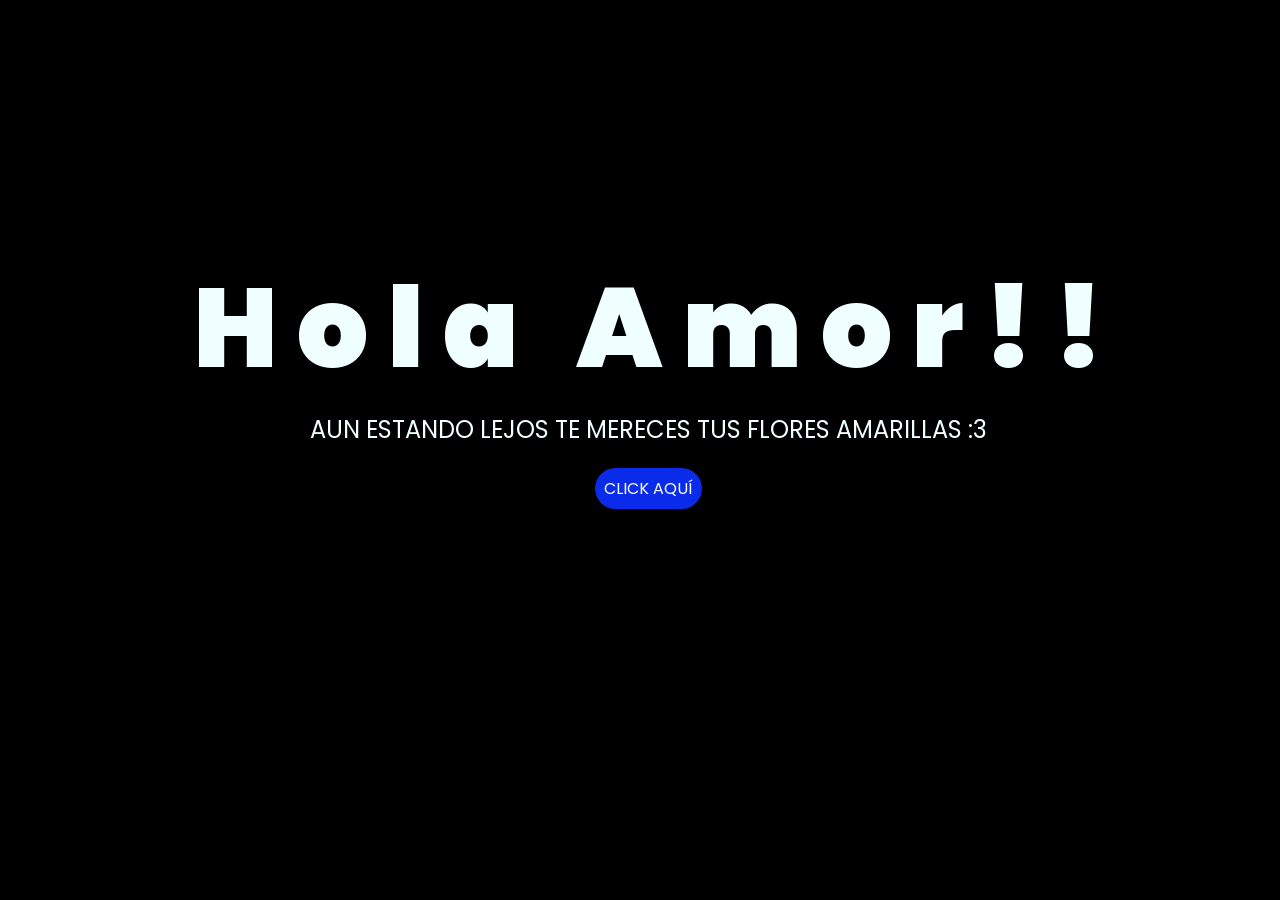
<file: index.html>
<!DOCTYPE html>
<html lang="es">

<head>
    <meta charset="UTF-8">
    <meta http-equiv="X-UA-Compatible" content="IE=edge">
    <meta name="viewport" content="width=device-width, initial-scale=1.0">
    <link rel="stylesheet" href="css/style.css">
    <link rel="icon" href="img/flowers.png" type="image/x-icon">
    <title>Flowers</title>
</head>

<body>
    <div class="greetings">
        <span>H</span>
        <span>o</span>
        <span>l</span>
        <span>a</span>
        <span>&nbsp;</span>
        <span>A</span>
        <span>m</span>
        <span>o</span>
        <span>r</span>
        <span>!</span>
        <span>!</span>
    </div>
    <div class="description">
        <span>AUN ESTANDO LEJOS TE MERECES TUS FLORES AMARILLAS :3 </span>
    </div>
    <div class="button">
        <button class="botones">
            <a href="flower.html" style="color: #fff;">CLICK AQUÍ</a>
        </button>
    </div>

</body>

</html>
</file>
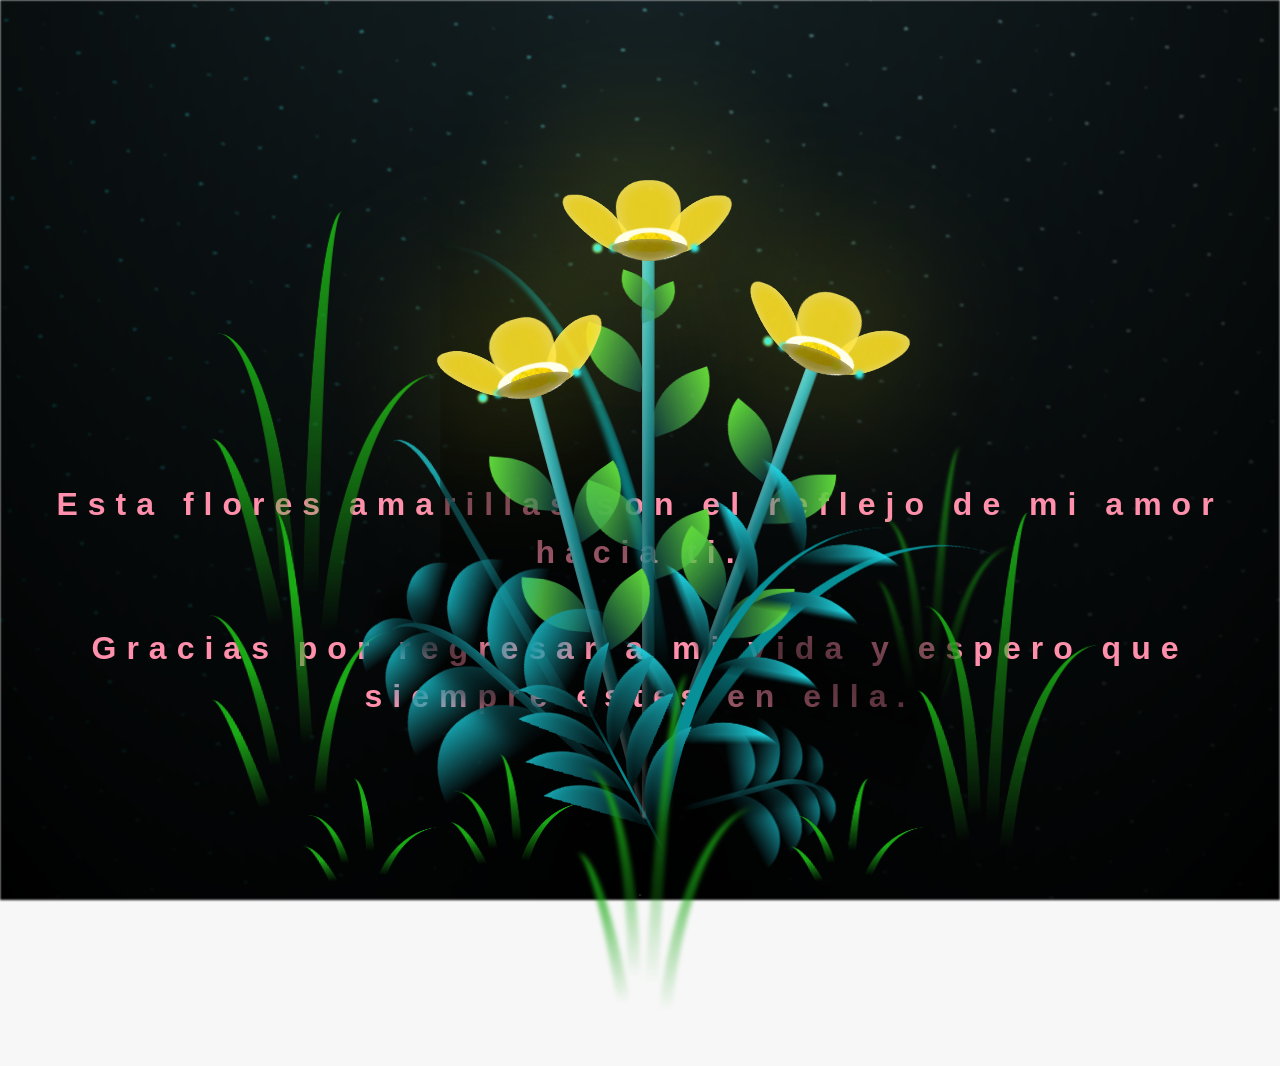
<file: flower.html>
<!DOCTYPE html>
<html lang="es">
  <head>
    <meta charset="UTF-8" />
    <meta http-equiv="X-UA-Compatible" content="IE=edge" />
    <meta name="viewport" content="width=device-width, initial-scale=1.0" />
    <link rel="stylesheet" href="css/main.css" />
    <link rel="icon" href="img/flowers.png" type="image/x-icon" />
    <title>Flower</title>
  </head>
  <body class="container">
    <audio src="sound/Los_Caligaris_-_Razon.mp3" autoplay></audio>
    <div id="lyrics">
     
    </div>
    <h1 class="titulo">Esta flores amarillas son el reflejo de mi amor hacia ti. <br><br>
      Gracias por regresar a mi vida y espero que siempre estes en ella.</h1>.</h1>
  
    <div class="night"></div>
    <div class="flowers">
      <div class="flower flower--1">
        <div class="flower__leafs flower__leafs--1">
          <div class="flower__leaf flower__leaf--1"></div>
          <div class="flower__leaf flower__leaf--2"></div>
          <div class="flower__leaf flower__leaf--3"></div>
          <div class="flower__leaf flower__leaf--4"></div>
          <div class="flower__white-circle"></div>

          <div class="flower__light flower__light--1"></div>
          <div class="flower__light flower__light--2"></div>
          <div class="flower__light flower__light--3"></div>
          <div class="flower__light flower__light--4"></div>
          <div class="flower__light flower__light--5"></div>
          <div class="flower__light flower__light--6"></div>
          <div class="flower__light flower__light--7"></div>
          <div class="flower__light flower__light--8"></div>
        </div>
        <div class="flower__line">
          <div class="flower__line__leaf flower__line__leaf--1"></div>
          <div class="flower__line__leaf flower__line__leaf--2"></div>
          <div class="flower__line__leaf flower__line__leaf--3"></div>
          <div class="flower__line__leaf flower__line__leaf--4"></div>
          <div class="flower__line__leaf flower__line__leaf--5"></div>
          <div class="flower__line__leaf flower__line__leaf--6"></div>
        </div>
      </div>

      <div class="flower flower--2">
        <div class="flower__leafs flower__leafs--2">
          <div class="flower__leaf flower__leaf--1"></div>
          <div class="flower__leaf flower__leaf--2"></div>
          <div class="flower__leaf flower__leaf--3"></div>
          <div class="flower__leaf flower__leaf--4"></div>
          <div class="flower__white-circle"></div>

          <div class="flower__light flower__light--1"></div>
          <div class="flower__light flower__light--2"></div>
          <div class="flower__light flower__light--3"></div>
          <div class="flower__light flower__light--4"></div>
          <div class="flower__light flower__light--5"></div>
          <div class="flower__light flower__light--6"></div>
          <div class="flower__light flower__light--7"></div>
          <div class="flower__light flower__light--8"></div>
        </div>
        <div class="flower__line">
          <div class="flower__line__leaf flower__line__leaf--1"></div>
          <div class="flower__line__leaf flower__line__leaf--2"></div>
          <div class="flower__line__leaf flower__line__leaf--3"></div>
          <div class="flower__line__leaf flower__line__leaf--4"></div>
        </div>
      </div>

      <div class="flower flower--3">
        <div class="flower__leafs flower__leafs--3">
          <div class="flower__leaf flower__leaf--1"></div>
          <div class="flower__leaf flower__leaf--2"></div>
          <div class="flower__leaf flower__leaf--3"></div>
          <div class="flower__leaf flower__leaf--4"></div>
          <div class="flower__white-circle"></div>

          <div class="flower__light flower__light--1"></div>
          <div class="flower__light flower__light--2"></div>
          <div class="flower__light flower__light--3"></div>
          <div class="flower__light flower__light--4"></div>
          <div class="flower__light flower__light--5"></div>
          <div class="flower__light flower__light--6"></div>
          <div class="flower__light flower__light--7"></div>
          <div class="flower__light flower__light--8"></div>
        </div>
        <div class="flower__line">
          <div class="flower__line__leaf flower__line__leaf--1"></div>
          <div class="flower__line__leaf flower__line__leaf--2"></div>
          <div class="flower__line__leaf flower__line__leaf--3"></div>
          <div class="flower__line__leaf flower__line__leaf--4"></div>
        </div>
      </div>

      <div class="grow-ans" style="--d: 1.2s">
        <div class="flower__g-long">
          <div class="flower__g-long__top"></div>
          <div class="flower__g-long__bottom"></div>
        </div>
      </div>

      <div class="growing-grass">
        <div class="flower__grass flower__grass--1">
          <div class="flower__grass--top"></div>
          <div class="flower__grass--bottom"></div>
          <div class="flower__grass__leaf flower__grass__leaf--1"></div>
          <div class="flower__grass__leaf flower__grass__leaf--2"></div>
          <div class="flower__grass__leaf flower__grass__leaf--3"></div>
          <div class="flower__grass__leaf flower__grass__leaf--4"></div>
          <div class="flower__grass__leaf flower__grass__leaf--5"></div>
          <div class="flower__grass__leaf flower__grass__leaf--6"></div>
          <div class="flower__grass__leaf flower__grass__leaf--7"></div>
          <div class="flower__grass__leaf flower__grass__leaf--8"></div>
          <div class="flower__grass__overlay"></div>
        </div>
      </div>

      <div class="growing-grass">
        <div class="flower__grass flower__grass--2">
          <div class="flower__grass--top"></div>
          <div class="flower__grass--bottom"></div>
          <div class="flower__grass__leaf flower__grass__leaf--1"></div>
          <div class="flower__grass__leaf flower__grass__leaf--2"></div>
          <div class="flower__grass__leaf flower__grass__leaf--3"></div>
          <div class="flower__grass__leaf flower__grass__leaf--4"></div>
          <div class="flower__grass__leaf flower__grass__leaf--5"></div>
          <div class="flower__grass__leaf flower__grass__leaf--6"></div>
          <div class="flower__grass__leaf flower__grass__leaf--7"></div>
          <div class="flower__grass__leaf flower__grass__leaf--8"></div>
          <div class="flower__grass__overlay"></div>
        </div>
      </div>

      <div class="grow-ans" style="--d: 2.4s">
        <div class="flower__g-right flower__g-right--1">
          <div class="leaf"></div>
        </div>
      </div>

      <div class="grow-ans" style="--d: 2.8s">
        <div class="flower__g-right flower__g-right--2">
          <div class="leaf"></div>
        </div>
      </div>

      <div class="grow-ans" style="--d: 2.8s">
        <div class="flower__g-front">
          <div
            class="flower__g-front__leaf-wrapper flower__g-front__leaf-wrapper--1"
          >
            <div class="flower__g-front__leaf"></div>
          </div>
          <div
            class="flower__g-front__leaf-wrapper flower__g-front__leaf-wrapper--2"
          >
            <div class="flower__g-front__leaf"></div>
          </div>
          <div
            class="flower__g-front__leaf-wrapper flower__g-front__leaf-wrapper--3"
          >
            <div class="flower__g-front__leaf"></div>
          </div>
          <div
            class="flower__g-front__leaf-wrapper flower__g-front__leaf-wrapper--4"
          >
            <div class="flower__g-front__leaf"></div>
          </div>
          <div
            class="flower__g-front__leaf-wrapper flower__g-front__leaf-wrapper--5"
          >
            <div class="flower__g-front__leaf"></div>
          </div>
          <div
            class="flower__g-front__leaf-wrapper flower__g-front__leaf-wrapper--6"
          >
            <div class="flower__g-front__leaf"></div>
          </div>
          <div
            class="flower__g-front__leaf-wrapper flower__g-front__leaf-wrapper--7"
          >
            <div class="flower__g-front__leaf"></div>
          </div>
          <div
            class="flower__g-front__leaf-wrapper flower__g-front__leaf-wrapper--8"
          >
            <div class="flower__g-front__leaf"></div>
          </div>
          <div class="flower__g-front__line"></div>
        </div>
      </div>

      <div class="grow-ans" style="--d: 3.2s">
        <div class="flower__g-fr">
          <div class="leaf"></div>
          <div class="flower__g-fr__leaf flower__g-fr__leaf--1"></div>
          <div class="flower__g-fr__leaf flower__g-fr__leaf--2"></div>
          <div class="flower__g-fr__leaf flower__g-fr__leaf--3"></div>
          <div class="flower__g-fr__leaf flower__g-fr__leaf--4"></div>
          <div class="flower__g-fr__leaf flower__g-fr__leaf--5"></div>
          <div class="flower__g-fr__leaf flower__g-fr__leaf--6"></div>
          <div class="flower__g-fr__leaf flower__g-fr__leaf--7"></div>
          <div class="flower__g-fr__leaf flower__g-fr__leaf--8"></div>
        </div>
      </div>

      <div class="long-g long-g--0">
        <div class="grow-ans" style="--d: 3s">
          <div class="leaf leaf--0"></div>
        </div>
        <div class="grow-ans" style="--d: 2.2s">
          <div class="leaf leaf--1"></div>
        </div>
        <div class="grow-ans" style="--d: 3.4s">
          <div class="leaf leaf--2"></div>
        </div>
        <div class="grow-ans" style="--d: 3.6s">
          <div class="leaf leaf--3"></div>
        </div>
      </div>

      <div class="long-g long-g--1">
        <div class="grow-ans" style="--d: 3.6s">
          <div class="leaf leaf--0"></div>
        </div>
        <div class="grow-ans" style="--d: 3.8s">
          <div class="leaf leaf--1"></div>
        </div>
        <div class="grow-ans" style="--d: 4s">
          <div class="leaf leaf--2"></div>
        </div>
        <div class="grow-ans" style="--d: 4.2s">
          <div class="leaf leaf--3"></div>
        </div>
      </div>

      <div class="long-g long-g--2">
        <div class="grow-ans" style="--d: 4s">
          <div class="leaf leaf--0"></div>
        </div>
        <div class="grow-ans" style="--d: 4.2s">
          <div class="leaf leaf--1"></div>
        </div>
        <div class="grow-ans" style="--d: 4.4s">
          <div class="leaf leaf--2"></div>
        </div>
        <div class="grow-ans" style="--d: 4.6s">
          <div class="leaf leaf--3"></div>
        </div>
      </div>

      <div class="long-g long-g--3">
        <div class="grow-ans" style="--d: 4s">
          <div class="leaf leaf--0"></div>
        </div>
        <div class="grow-ans" style="--d: 4.2s">
          <div class="leaf leaf--1"></div>
        </div>
        <div class="grow-ans" style="--d: 3s">
          <div class="leaf leaf--2"></div>
        </div>
        <div class="grow-ans" style="--d: 3.6s">
          <div class="leaf leaf--3"></div>
        </div>
      </div>

      <div class="long-g long-g--4">
        <div class="grow-ans" style="--d: 4s">
          <div class="leaf leaf--0"></div>
        </div>
        <div class="grow-ans" style="--d: 4.2s">
          <div class="leaf leaf--1"></div>
        </div>
        <div class="grow-ans" style="--d: 3s">
          <div class="leaf leaf--2"></div>
        </div>
        <div class="grow-ans" style="--d: 3.6s">
          <div class="leaf leaf--3"></div>
        </div>
      </div>

      <div class="long-g long-g--5">
        <div class="grow-ans" style="--d: 4s">
          <div class="leaf leaf--0"></div>
        </div>
        <div class="grow-ans" style="--d: 4.2s">
          <div class="leaf leaf--1"></div>
        </div>
        <div class="grow-ans" style="--d: 3s">
          <div class="leaf leaf--2"></div>
        </div>
        <div class="grow-ans" style="--d: 3.6s">
          <div class="leaf leaf--3"></div>
        </div>
      </div>

      <div class="long-g long-g--6">
        <div class="grow-ans" style="--d: 4.2s">
          <div class="leaf leaf--0"></div>
        </div>
        <div class="grow-ans" style="--d: 4.4s">
          <div class="leaf leaf--1"></div>
        </div>
        <div class="grow-ans" style="--d: 4.6s">
          <div class="leaf leaf--2"></div>
        </div>
        <div class="grow-ans" style="--d: 4.8s">
          <div class="leaf leaf--3"></div>
        </div>
      </div>

      <div class="long-g long-g--7">
        <div class="grow-ans" style="--d: 3s">
          <div class="leaf leaf--0"></div>
        </div>
        <div class="grow-ans" style="--d: 3.2s">
          <div class="leaf leaf--1"></div>
        </div>
        <div class="grow-ans" style="--d: 3.5s">
          <div class="leaf leaf--2"></div>
        </div>
        <div class="grow-ans" style="--d: 3.6s">
          <div class="leaf leaf--3"></div>
        </div>
      </div>
    </div>
    <script src="anim.js"></script>
    <script src="main.js"></script>
  </body>
</html>
</file>
<file: css/style.css>
@import url('https://fonts.googleapis.com/css2?family=Poppins:ital,wght@0,500;1,900&display=swap');
*{
    font-family: 'Poppins',cursive;
}
body{
    color: azure;
    width: 100%;
    height: 82vh;
    display: flex;
    flex-direction: column;
    align-items: center;
    justify-content: center;
    background-color: black;
    /* padding-top: -30; */
}

.botones{
    padding: 9px;
    border-radius: 80px;
    background-color: transparent;
    border: none;
}

.botones a{
    background-color: #0a2be9;
    padding: 9px;
    border-radius: 80px;
    -webkit-border-radius: 80px;
    -moz-border-radius: 80px;
    -ms-border-radius: 80px;
    -o-border-radius: 80px;

}

.botones a:focus{
    background-color: rgb(50, 194, 194);
}

.greetings{
    font-size: 7rem;
    font-weight: 900;
}
.greetings > span{
    animation: glow 3s ease-in-out infinite;
}
@keyframes glow{
    0%, 100%{
        color: #fff;
        text-shadow: 0 0 12px #39c6d6, 0 0 50px #39c6d6, 0 0 100px #39c6d6;
    }
    10%, 90%{
        color: #111;
        text-shadow: none;
    }
}
.greetings > span:nth-child(1){
    animation-delay: 0s;
}
.greetings > span:nth-child(2){
    animation-delay: .2s ;
}
.greetings > span:nth-child(3){
    animation-delay: .4s ;
}
.greetings > span:nth-child(4){
    animation-delay: .6s;
}
.greetings > span:nth-child(5){
    animation-delay: .8s;
}
.greetings > span:nth-child(6){
    animation-delay: 1s;
}
.greetings > span:nth-child(7){
    animation-delay: 1.2s;
}
.greetings > span:nth-child(8){
    animation-delay: 1.4s;
}
.greetings > span:nth-child(9){
    animation-delay: 1.6s;
}
.greetings > span:nth-child(10){
    animation-delay: 1.8s;
}
.greetings > span:nth-child(11){
    animation-delay: 2s;
}
.description{
    font-size: 1.5rem;
    margin-bottom: 20px;
}

.button a{
    text-decoration: none;
    font-size: 1rem;
    color: #111;
}

@media screen and (max-width:574px){
    .greetings{
        display: block;
        font-size: 4rem;
        font-weight: 800;
        text-align: center;
    }
    .description{
        font-size: 2rem;
    }
    
    .button a{
        font-size: 1rem;
    }
}
</file>
<file: css/main.css>
*,
*::after,
*::before {
  padding: 0;
  margin: 0;
  box-sizing: border-box;
}

:root {
  --dark-color: #000;
}

body {
  display: flex;
  align-items: flex-end;
  justify-content: center;
  min-height: 100vh;
  background-color: var(--dark-color);
  overflow: hidden;
  perspective: 1000px;
}

#lyrics {
  font-size: 28px;
  font-family: "Franklin Gothic Medium", "Arial Narrow", Arial, sans-serif;
  color: white;
  position: absolute;
  margin-bottom: 20%;
  z-index: 1;
  font-weight: bold;
  letter-spacing: 4px;
}
@media only screen and (max-width: 600px) {
  /* Estilos específicos para dispositivos con un ancho máximo de 600px */
  #lyrics {
      font-size: 14px; /* Reduce el tamaño del texto para dispositivos más pequeños */
      margin-bottom: 530px;
      letter-spacing: 3px;
  }

}
.titulo {
  margin-bottom: 180px;
  font-family: "Arial Narrow", Arial, sans-serif;
  color: #ff8fab;
  position: absolute;
  font-weight: bold;
  letter-spacing: 10px;
  opacity: 0;
  animation: fadeIn 3s ease-in-out forwards;
  text-align: center;
}
@keyframes fadeIn {
  from {
    opacity: 0;
  }
  to {
    opacity: 1;
  }
}

.night {
  z-index: -1;
  position: absolute;
  left: 50%;
  top: 0;
  transform: translateX(-50%);
  width: 100%;
  height: 100%;
  filter: blur(0.1vmin);
  background-image: radial-gradient(
      ellipse at top,
      transparent 0%,
      var(--dark-color)
    ),
    radial-gradient(
      ellipse at bottom,
      var(--dark-color),
      rgba(145, 233, 255, 0.2)
    ),
    repeating-linear-gradient(
      220deg,
      rgb(0, 0, 0) 0px,
      rgb(0, 0, 0) 19px,
      transparent 19px,
      transparent 22px
    ),
    repeating-linear-gradient(
      189deg,
      rgb(0, 0, 0) 0px,
      rgb(0, 0, 0) 19px,
      transparent 19px,
      transparent 22px
    ),
    repeating-linear-gradient(
      148deg,
      rgb(0, 0, 0) 0px,
      rgb(0, 0, 0) 19px,
      transparent 19px,
      transparent 22px
    ),
    linear-gradient(90deg, rgb(0, 255, 250), rgb(240, 240, 240));
}

.flowers {
  position: relative;
  transform: scale(0.9);
  /*margin-bottom: 100px;
  */
}

@media only screen and (max-width: 600px) {
  /* Estilos específicos para dispositivos con un ancho máximo de 600px */
.flowers {
      font-size: 14px;
      margin-bottom: 35%;
      letter-spacing: 3px;
      transform: scale(1.0);
}

}

.flower {
  position: absolute;
  bottom: 10vmin;
  transform-origin: bottom center;
  z-index: 10;
  --fl-speed: 0.8s;
}
.flower--1 {
  -webkit-animation: moving-flower-1 4s linear infinite;
  animation: moving-flower-1 4s linear infinite;
}
.flower--1 .flower__line {
  height: 70vmin;
  -webkit-animation-delay: 0.3s;
  animation-delay: 0.3s;
}
.flower--1 .flower__line__leaf--1 {
  -webkit-animation: blooming-leaf-right var(--fl-speed) 1.6s backwards;
  animation: blooming-leaf-right var(--fl-speed) 1.6s backwards;
}
.flower--1 .flower__line__leaf--2 {
  -webkit-animation: blooming-leaf-right var(--fl-speed) 1.4s backwards;
  animation: blooming-leaf-right var(--fl-speed) 1.4s backwards;
}
.flower--1 .flower__line__leaf--3 {
  -webkit-animation: blooming-leaf-left var(--fl-speed) 1.2s backwards;
  animation: blooming-leaf-left var(--fl-speed) 1.2s backwards;
}
.flower--1 .flower__line__leaf--4 {
  -webkit-animation: blooming-leaf-left var(--fl-speed) 1s backwards;
  animation: blooming-leaf-left var(--fl-speed) 1s backwards;
}
.flower--1 .flower__line__leaf--5 {
  -webkit-animation: blooming-leaf-right var(--fl-speed) 1.8s backwards;
  animation: blooming-leaf-right var(--fl-speed) 1.8s backwards;
}
.flower--1 .flower__line__leaf--6 {
  -webkit-animation: blooming-leaf-left var(--fl-speed) 2s backwards;
  animation: blooming-leaf-left var(--fl-speed) 2s backwards;
}
.flower--2 {
  left: 50%;
  transform: rotate(20deg);
  -webkit-animation: moving-flower-2 4s linear infinite;
  animation: moving-flower-2 4s linear infinite;
}
.flower--2 .flower__line {
  height: 60vmin;
  -webkit-animation-delay: 0.6s;
  animation-delay: 0.6s;
}
.flower--2 .flower__line__leaf--1 {
  -webkit-animation: blooming-leaf-right var(--fl-speed) 1.9s backwards;
  animation: blooming-leaf-right var(--fl-speed) 1.9s backwards;
}
.flower--2 .flower__line__leaf--2 {
  -webkit-animation: blooming-leaf-right var(--fl-speed) 1.7s backwards;
  animation: blooming-leaf-right var(--fl-speed) 1.7s backwards;
}
.flower--2 .flower__line__leaf--3 {
  -webkit-animation: blooming-leaf-left var(--fl-speed) 1.5s backwards;
  animation: blooming-leaf-left var(--fl-speed) 1.5s backwards;
}
.flower--2 .flower__line__leaf--4 {
  -webkit-animation: blooming-leaf-left var(--fl-speed) 1.3s backwards;
  animation: blooming-leaf-left var(--fl-speed) 1.3s backwards;
}
.flower--3 {
  left: 50%;
  transform: rotate(-15deg);
  -webkit-animation: moving-flower-3 4s linear infinite;
  animation: moving-flower-3 4s linear infinite;
}
.flower--3 .flower__line {
  -webkit-animation-delay: 0.9s;
  animation-delay: 0.9s;
}
.flower--3 .flower__line__leaf--1 {
  -webkit-animation: blooming-leaf-right var(--fl-speed) 2.5s backwards;
  animation: blooming-leaf-right var(--fl-speed) 2.5s backwards;
}
.flower--3 .flower__line__leaf--2 {
  -webkit-animation: blooming-leaf-right var(--fl-speed) 2.3s backwards;
  animation: blooming-leaf-right var(--fl-speed) 2.3s backwards;
}
.flower--3 .flower__line__leaf--3 {
  -webkit-animation: blooming-leaf-left var(--fl-speed) 2.1s backwards;
  animation: blooming-leaf-left var(--fl-speed) 2.1s backwards;
}
.flower--3 .flower__line__leaf--4 {
  -webkit-animation: blooming-leaf-left var(--fl-speed) 1.9s backwards;
  animation: blooming-leaf-left var(--fl-speed) 1.9s backwards;
}
.flower__leafs {
  position: relative;
  -webkit-animation: blooming-flower 2s backwards;
  animation: blooming-flower 2s backwards;
}
.flower__leafs--1 {
  -webkit-animation-delay: 1.1s;
  animation-delay: 1.1s;
}
.flower__leafs--2 {
  -webkit-animation-delay: 1.4s;
  animation-delay: 1.4s;
}
.flower__leafs--3 {
  -webkit-animation-delay: 1.7s;
  animation-delay: 1.7s;
}
.flower__leafs::after {
  content: "";
  position: absolute;
  left: 0;
  top: 0;
  transform: translate(-50%, -100%);
  width: 8vmin;
  height: 8vmin;
  background-color: #f9fd25;
  /* background-color: #fd2525; */
  filter: blur(10vmin);
}
.flower__leaf {
  position: absolute;
  bottom: 0;
  left: 50%;
  width: 8vmin;
  height: 11vmin;
  border-radius: 51% 49% 47% 53%/44% 45% 55% 69%;
  background-color: #253bfd;
  background-color: #fddd25;
  transform-origin: bottom center;
  opacity: 0.9;
  box-shadow: inset 0 0 2vmin rgba(255, 255, 255, 0.5);
}
.flower__leaf--1 {
  transform: translate(-10%, 1%) rotateY(40deg) rotateX(-50deg);
}
.flower__leaf--2 {
  transform: translate(-50%, -4%) rotateX(40deg);
}
.flower__leaf--3 {
  transform: translate(-90%, 0%) rotateY(45deg) rotateX(50deg);
}
.flower__leaf--4 {
  width: 8vmin;
  height: 8vmin;
  transform-origin: bottom left;
  border-radius: 4vmin 10vmin 4vmin 4vmin;
  transform: translate(0%, 18%) rotateX(70deg) rotate(-43deg);
  background-color: #7c6901;
  z-index: 1;
  opacity: 0.8;
}
.flower__white-circle {
  position: absolute;
  left: -3.5vmin;
  top: -3vmin;
  width: 9vmin;
  height: 4vmin;
  border-radius: 50%;
  background-color: #fff;
}
.flower__white-circle::after {
  content: "";
  position: absolute;
  left: 50%;
  top: 45%;
  transform: translate(-50%, -50%);
  width: 60%;
  height: 60%;
  border-radius: inherit;
  background-image: repeating-linear-gradient(
      135deg,
      rgba(0, 0, 0, 0.03) 0px,
      rgba(0, 0, 0, 0.03) 1px,
      transparent 1px,
      transparent 12px
    ),
    repeating-linear-gradient(
      45deg,
      rgba(0, 0, 0, 0.03) 0px,
      rgba(0, 0, 0, 0.03) 1px,
      transparent 1px,
      transparent 12px
    ),
    repeating-linear-gradient(
      67.5deg,
      rgba(0, 0, 0, 0.03) 0px,
      rgba(0, 0, 0, 0.03) 1px,
      transparent 1px,
      transparent 12px
    ),
    repeating-linear-gradient(
      135deg,
      rgba(0, 0, 0, 0.03) 0px,
      rgba(0, 0, 0, 0.03) 1px,
      transparent 1px,
      transparent 12px
    ),
    repeating-linear-gradient(
      45deg,
      rgba(0, 0, 0, 0.03) 0px,
      rgba(0, 0, 0, 0.03) 1px,
      transparent 1px,
      transparent 12px
    ),
    repeating-linear-gradient(
      112.5deg,
      rgba(0, 0, 0, 0.03) 0px,
      rgba(0, 0, 0, 0.03) 1px,
      transparent 1px,
      transparent 12px
    ),
    repeating-linear-gradient(
      112.5deg,
      rgba(0, 0, 0, 0.03) 0px,
      rgba(0, 0, 0, 0.03) 1px,
      transparent 1px,
      transparent 12px
    ),
    repeating-linear-gradient(
      45deg,
      rgba(0, 0, 0, 0.03) 0px,
      rgba(0, 0, 0, 0.03) 1px,
      transparent 1px,
      transparent 12px
    ),
    repeating-linear-gradient(
      22.5deg,
      rgba(0, 0, 0, 0.03) 0px,
      rgba(0, 0, 0, 0.03) 1px,
      transparent 1px,
      transparent 12px
    ),
    repeating-linear-gradient(
      45deg,
      rgba(0, 0, 0, 0.03) 0px,
      rgba(0, 0, 0, 0.03) 1px,
      transparent 1px,
      transparent 12px
    ),
    repeating-linear-gradient(
      22.5deg,
      rgba(0, 0, 0, 0.03) 0px,
      rgba(0, 0, 0, 0.03) 1px,
      transparent 1px,
      transparent 12px
    ),
    repeating-linear-gradient(
      135deg,
      rgba(0, 0, 0, 0.03) 0px,
      rgba(0, 0, 0, 0.03) 1px,
      transparent 1px,
      transparent 12px
    ),
    repeating-linear-gradient(
      157.5deg,
      rgba(0, 0, 0, 0.03) 0px,
      rgba(0, 0, 0, 0.03) 1px,
      transparent 1px,
      transparent 12px
    ),
    repeating-linear-gradient(
      67.5deg,
      rgba(0, 0, 0, 0.03) 0px,
      rgba(0, 0, 0, 0.03) 1px,
      transparent 1px,
      transparent 12px
    ),
    repeating-linear-gradient(
      67.5deg,
      rgba(0, 0, 0, 0.03) 0px,
      rgba(0, 0, 0, 0.03) 1px,
      transparent 1px,
      transparent 12px
    ),
    linear-gradient(90deg, rgb(255, 235, 18), rgb(255, 206, 0));
}
.flower__line {
  height: 55vmin;
  width: 1.5vmin;
  background-image: linear-gradient(
      to left,
      rgba(0, 0, 0, 0.2),
      transparent,
      rgba(255, 255, 255, 0.2)
    ),
    linear-gradient(to top, transparent 10%, #14757a, #39c6d6);
  box-shadow: inset 0 0 2px rgba(0, 0, 0, 0.5);
  -webkit-animation: grow-flower-tree 4s backwards;
  animation: grow-flower-tree 4s backwards;
}
.flower__line__leaf {
  --w: 7vmin;
  --h: calc(var(--w) + 2vmin);
  position: absolute;
  top: 20%;
  left: 90%;
  width: var(--w);
  height: var(--h);
  border-top-right-radius: var(--h);
  border-bottom-left-radius: var(--h);
  background-image: linear-gradient(to top, rgba(20, 117, 122, 0.4), #5ed639);
}
.flower__line__leaf--1 {
  transform: rotate(70deg) rotateY(30deg);
}
.flower__line__leaf--2 {
  top: 45%;
  transform: rotate(70deg) rotateY(30deg);
}
.flower__line__leaf--3,
.flower__line__leaf--4,
.flower__line__leaf--6 {
  border-top-right-radius: 0;
  border-bottom-left-radius: 0;
  border-top-left-radius: var(--h);
  border-bottom-right-radius: var(--h);
  left: -460%;
  top: 12%;
  transform: rotate(-70deg) rotateY(30deg);
}
.flower__line__leaf--4 {
  top: 40%;
}
.flower__line__leaf--5 {
  top: 0;
  transform-origin: left;
  transform: rotate(70deg) rotateY(30deg) scale(0.6);
}
.flower__line__leaf--6 {
  top: -2%;
  left: -450%;
  transform-origin: right;
  transform: rotate(-70deg) rotateY(30deg) scale(0.6);
}
.flower__light {
  position: absolute;
  bottom: 0vmin;
  width: 1vmin;
  height: 1vmin;
  background-color: rgb(255, 251, 0);
  border-radius: 50%;
  filter: blur(0.2vmin);
  -webkit-animation: light-ans 4s linear infinite backwards;
  animation: light-ans 4s linear infinite backwards;
}
.flower__light:nth-child(odd) {
  background-color: #23f0ff;
}
.flower__light--1 {
  left: -2vmin;
  -webkit-animation-delay: 1s;
  animation-delay: 1s;
}
.flower__light--2 {
  left: 3vmin;
  -webkit-animation-delay: 0.5s;
  animation-delay: 0.5s;
}
.flower__light--3 {
  left: -6vmin;
  -webkit-animation-delay: 0.3s;
  animation-delay: 0.3s;
}
.flower__light--4 {
  left: 6vmin;
  -webkit-animation-delay: 0.9s;
  animation-delay: 0.9s;
}
.flower__light--5 {
  left: -1vmin;
  -webkit-animation-delay: 1.5s;
  animation-delay: 1.5s;
}
.flower__light--6 {
  left: -4vmin;
  -webkit-animation-delay: 3s;
  animation-delay: 3s;
}
.flower__light--7 {
  left: 3vmin;
  -webkit-animation-delay: 2s;
  animation-delay: 2s;
}
.flower__light--8 {
  left: -6vmin;
  -webkit-animation-delay: 3.5s;
  animation-delay: 3.5s;
}
.flower__grass {
  --c: #159faa;
  --line-w: 1.5vmin;
  position: absolute;
  bottom: 12vmin;
  left: -7vmin;
  display: flex;
  flex-direction: column;
  align-items: flex-end;
  z-index: 20;
  transform-origin: bottom center;
  transform: rotate(-48deg) rotateY(40deg);
}
.flower__grass--1 {
  -webkit-animation: moving-grass 2s linear infinite;
  animation: moving-grass 2s linear infinite;
}
.flower__grass--2 {
  left: 2vmin;
  bottom: 10vmin;
  transform: scale(0.5) rotate(75deg) rotateX(10deg) rotateY(-200deg);
  opacity: 0.8;
  z-index: 0;
  -webkit-animation: moving-grass--2 1.5s linear infinite;
  animation: moving-grass--2 1.5s linear infinite;
}
.flower__grass--top {
  width: 7vmin;
  height: 10vmin;
  border-top-right-radius: 100%;
  border-right: var(--line-w) solid var(--c);
  transform-origin: bottom center;
  transform: rotate(-2deg);
}
.flower__grass--bottom {
  margin-top: -2px;
  width: var(--line-w);
  height: 25vmin;
  background-image: linear-gradient(to top, transparent, var(--c));
}
.flower__grass__leaf {
  --size: 10vmin;
  position: absolute;
  width: calc(var(--size) * 2.1);
  height: var(--size);
  border-top-left-radius: var(--size);
  border-top-right-radius: var(--size);
  background-image: linear-gradient(
    to top,
    transparent,
    transparent 30%,
    var(--c)
  );
  z-index: 100;
}
.flower__grass__leaf--1 {
  top: -6%;
  left: 30%;
  --size: 6vmin;
  transform: rotate(-20deg);
  -webkit-animation: growing-grass-ans--1 2s 2.6s backwards;
  animation: growing-grass-ans--1 2s 2.6s backwards;
}
@-webkit-keyframes growing-grass-ans--1 {
  0% {
    transform-origin: bottom left;
    transform: rotate(-20deg) scale(0);
  }
}
@keyframes growing-grass-ans--1 {
  0% {
    transform-origin: bottom left;
    transform: rotate(-20deg) scale(0);
  }
}
.flower__grass__leaf--2 {
  top: -5%;
  left: -110%;
  --size: 6vmin;
  transform: rotate(10deg);
  -webkit-animation: growing-grass-ans--2 2s 2.4s linear backwards;
  animation: growing-grass-ans--2 2s 2.4s linear backwards;
}
@-webkit-keyframes growing-grass-ans--2 {
  0% {
    transform-origin: bottom right;
    transform: rotate(10deg) scale(0);
  }
}
@keyframes growing-grass-ans--2 {
  0% {
    transform-origin: bottom right;
    transform: rotate(10deg) scale(0);
  }
}
.flower__grass__leaf--3 {
  top: 5%;
  left: 60%;
  --size: 8vmin;
  transform: rotate(-18deg) rotateX(-20deg);
  -webkit-animation: growing-grass-ans--3 2s 2.2s linear backwards;
  animation: growing-grass-ans--3 2s 2.2s linear backwards;
}
@-webkit-keyframes growing-grass-ans--3 {
  0% {
    transform-origin: bottom left;
    transform: rotate(-18deg) rotateX(-20deg) scale(0);
  }
}
@keyframes growing-grass-ans--3 {
  0% {
    transform-origin: bottom left;
    transform: rotate(-18deg) rotateX(-20deg) scale(0);
  }
}
.flower__grass__leaf--4 {
  top: 6%;
  left: -135%;
  --size: 8vmin;
  transform: rotate(2deg);
  -webkit-animation: growing-grass-ans--4 2s 2s linear backwards;
  animation: growing-grass-ans--4 2s 2s linear backwards;
}
@-webkit-keyframes growing-grass-ans--4 {
  0% {
    transform-origin: bottom right;
    transform: rotate(2deg) scale(0);
  }
}
@keyframes growing-grass-ans--4 {
  0% {
    transform-origin: bottom right;
    transform: rotate(2deg) scale(0);
  }
}
.flower__grass__leaf--5 {
  top: 20%;
  left: 60%;
  --size: 10vmin;
  transform: rotate(-24deg) rotateX(-20deg);
  -webkit-animation: growing-grass-ans--5 2s 1.8s linear backwards;
  animation: growing-grass-ans--5 2s 1.8s linear backwards;
}
@-webkit-keyframes growing-grass-ans--5 {
  0% {
    transform-origin: bottom left;
    transform: rotate(-24deg) rotateX(-20deg) scale(0);
  }
}
@keyframes growing-grass-ans--5 {
  0% {
    transform-origin: bottom left;
    transform: rotate(-24deg) rotateX(-20deg) scale(0);
  }
}
.flower__grass__leaf--6 {
  top: 22%;
  left: -180%;
  --size: 10vmin;
  transform: rotate(10deg);
  -webkit-animation: growing-grass-ans--6 2s 1.6s linear backwards;
  animation: growing-grass-ans--6 2s 1.6s linear backwards;
}
@-webkit-keyframes growing-grass-ans--6 {
  0% {
    transform-origin: bottom right;
    transform: rotate(10deg) scale(0);
  }
}
@keyframes growing-grass-ans--6 {
  0% {
    transform-origin: bottom right;
    transform: rotate(10deg) scale(0);
  }
}
.flower__grass__leaf--7 {
  top: 39%;
  left: 70%;
  --size: 10vmin;
  transform: rotate(-10deg);
  -webkit-animation: growing-grass-ans--7 2s 1.4s linear backwards;
  animation: growing-grass-ans--7 2s 1.4s linear backwards;
}
@-webkit-keyframes growing-grass-ans--7 {
  0% {
    transform-origin: bottom left;
    transform: rotate(-10deg) scale(0);
  }
}
@keyframes growing-grass-ans--7 {
  0% {
    transform-origin: bottom left;
    transform: rotate(-10deg) scale(0);
  }
}
.flower__grass__leaf--8 {
  top: 40%;
  left: -215%;
  --size: 11vmin;
  transform: rotate(10deg);
  -webkit-animation: growing-grass-ans--8 2s 1.2s linear backwards;
  animation: growing-grass-ans--8 2s 1.2s linear backwards;
}
@-webkit-keyframes growing-grass-ans--8 {
  0% {
    transform-origin: bottom right;
    transform: rotate(10deg) scale(0);
  }
}
@keyframes growing-grass-ans--8 {
  0% {
    transform-origin: bottom right;
    transform: rotate(10deg) scale(0);
  }
}
.flower__grass__overlay {
  position: absolute;
  top: -10%;
  right: 0%;
  width: 100%;
  height: 100%;
  background-color: rgba(0, 0, 0, 0.6);
  filter: blur(1.5vmin);
  z-index: 100;
}
.flower__g-long {
  --w: 2vmin;
  --h: 6vmin;
  --c: #159faa;
  position: absolute;
  bottom: 10vmin;
  left: -3vmin;
  transform-origin: bottom center;
  transform: rotate(-30deg) rotateY(-20deg);
  display: flex;
  flex-direction: column;
  align-items: flex-end;
  -webkit-animation: flower-g-long-ans 3s linear infinite;
  animation: flower-g-long-ans 3s linear infinite;
}
@-webkit-keyframes flower-g-long-ans {
  0%,
  100% {
    transform: rotate(-30deg) rotateY(-20deg);
  }
  50% {
    transform: rotate(-32deg) rotateY(-20deg);
  }
}
@keyframes flower-g-long-ans {
  0%,
  100% {
    transform: rotate(-30deg) rotateY(-20deg);
  }
  50% {
    transform: rotate(-32deg) rotateY(-20deg);
  }
}
.flower__g-long__top {
  top: calc(var(--h) * -1);
  width: calc(var(--w) + 1vmin);
  height: var(--h);
  border-top-right-radius: 100%;
  border-right: 0.7vmin solid var(--c);
  transform: translate(-0.7vmin, 1vmin);
}
.flower__g-long__bottom {
  width: var(--w);
  height: 50vmin;
  transform-origin: bottom center;
  background-image: linear-gradient(to top, transparent 30%, var(--c));
  box-shadow: inset 0 0 2px rgba(0, 0, 0, 0.5);
  -webkit-clip-path: polygon(35% 0, 65% 1%, 100% 100%, 0% 100%);
  clip-path: polygon(35% 0, 65% 1%, 100% 100%, 0% 100%);
}
.flower__g-right {
  position: absolute;
  bottom: 6vmin;
  left: -2vmin;
  transform-origin: bottom left;
  transform: rotate(20deg);
}
.flower__g-right .leaf {
  width: 30vmin;
  height: 50vmin;
  border-top-left-radius: 100%;
  border-left: 2vmin solid #079097;
  background-image: linear-gradient(
    to bottom,
    transparent,
    var(--dark-color) 60%
  );
  -webkit-mask-image: linear-gradient(to top, transparent 30%, #079097 60%);
}
.flower__g-right--1 {
  -webkit-animation: flower-g-right-ans 2.5s linear infinite;
  animation: flower-g-right-ans 2.5s linear infinite;
}
.flower__g-right--2 {
  left: 5vmin;
  transform: rotateY(-180deg);
  -webkit-animation: flower-g-right-ans--2 3s linear infinite;
  animation: flower-g-right-ans--2 3s linear infinite;
}
.flower__g-right--2 .leaf {
  height: 75vmin;
  filter: blur(0.3vmin);
  opacity: 0.8;
}
@-webkit-keyframes flower-g-right-ans {
  0%,
  100% {
    transform: rotate(20deg);
  }
  50% {
    transform: rotate(24deg) rotateX(-20deg);
  }
}
@keyframes flower-g-right-ans {
  0%,
  100% {
    transform: rotate(20deg);
  }
  50% {
    transform: rotate(24deg) rotateX(-20deg);
  }
}
@-webkit-keyframes flower-g-right-ans--2 {
  0%,
  100% {
    transform: rotateY(-180deg) rotate(0deg) rotateX(-20deg);
  }
  50% {
    transform: rotateY(-180deg) rotate(6deg) rotateX(-20deg);
  }
}
@keyframes flower-g-right-ans--2 {
  0%,
  100% {
    transform: rotateY(-180deg) rotate(0deg) rotateX(-20deg);
  }
  50% {
    transform: rotateY(-180deg) rotate(6deg) rotateX(-20deg);
  }
}
.flower__g-front {
  position: absolute;
  bottom: 6vmin;
  left: 2.5vmin;
  z-index: 100;
  transform-origin: bottom center;
  transform: rotate(-28deg) rotateY(30deg) scale(1.04);
  -webkit-animation: flower__g-front-ans 2s linear infinite;
  animation: flower__g-front-ans 2s linear infinite;
}
@-webkit-keyframes flower__g-front-ans {
  0%,
  100% {
    transform: rotate(-28deg) rotateY(30deg) scale(1.04);
  }
  50% {
    transform: rotate(-35deg) rotateY(40deg) scale(1.04);
  }
}
@keyframes flower__g-front-ans {
  0%,
  100% {
    transform: rotate(-28deg) rotateY(30deg) scale(1.04);
  }
  50% {
    transform: rotate(-35deg) rotateY(40deg) scale(1.04);
  }
}
.flower__g-front__line {
  width: 0.3vmin;
  height: 20vmin;
  background-image: linear-gradient(
    to top,
    transparent,
    #079097,
    transparent 100%
  );
  position: relative;
}
.flower__g-front__leaf-wrapper {
  position: absolute;
  top: 0;
  left: 0;
  transform-origin: bottom left;
  transform: rotate(10deg);
}
.flower__g-front__leaf-wrapper:nth-child(even) {
  left: 0vmin;
  transform: rotateY(-180deg) rotate(5deg);
  -webkit-animation: flower__g-front__leaf-left-ans 1s ease-in backwards;
  animation: flower__g-front__leaf-left-ans 1s ease-in backwards;
}
.flower__g-front__leaf-wrapper:nth-child(odd) {
  -webkit-animation: flower__g-front__leaf-ans 1s ease-in backwards;
  animation: flower__g-front__leaf-ans 1s ease-in backwards;
}
.flower__g-front__leaf-wrapper--1 {
  top: -8vmin;
  transform: scale(0.7);
  -webkit-animation: flower__g-front__leaf-ans 1s 5.5s ease-in backwards !important;
  animation: flower__g-front__leaf-ans 1s 5.5s ease-in backwards !important;
}
.flower__g-front__leaf-wrapper--2 {
  top: -8vmin;
  transform: rotateY(-180deg) scale(0.7) !important;
  -webkit-animation: flower__g-front__leaf-left-ans-2 1s 4.6s ease-in backwards !important;
  animation: flower__g-front__leaf-left-ans-2 1s 4.6s ease-in backwards !important;
}
.flower__g-front__leaf-wrapper--3 {
  top: -3vmin;
  -webkit-animation: flower__g-front__leaf-ans 1s 4.6s ease-in backwards;
  animation: flower__g-front__leaf-ans 1s 4.6s ease-in backwards;
}
.flower__g-front__leaf-wrapper--4 {
  top: -3vmin;
  transform: rotateY(-180deg) scale(0.9) !important;
  -webkit-animation: flower__g-front__leaf-left-ans-2 1s 4.6s ease-in backwards !important;
  animation: flower__g-front__leaf-left-ans-2 1s 4.6s ease-in backwards !important;
}
@-webkit-keyframes flower__g-front__leaf-left-ans-2 {
  0% {
    transform: rotateY(-180deg) scale(0);
  }
}
@keyframes flower__g-front__leaf-left-ans-2 {
  0% {
    transform: rotateY(-180deg) scale(0);
  }
}
.flower__g-front__leaf-wrapper--5,
.flower__g-front__leaf-wrapper--6 {
  top: 2vmin;
}
.flower__g-front__leaf-wrapper--7,
.flower__g-front__leaf-wrapper--8 {
  top: 6.5vmin;
}
.flower__g-front__leaf-wrapper--2 {
  -webkit-animation-delay: 5.2s !important;
  animation-delay: 5.2s !important;
}
.flower__g-front__leaf-wrapper--3 {
  -webkit-animation-delay: 4.9s !important;
  animation-delay: 4.9s !important;
}
.flower__g-front__leaf-wrapper--5 {
  -webkit-animation-delay: 4.3s !important;
  animation-delay: 4.3s !important;
}
.flower__g-front__leaf-wrapper--6 {
  -webkit-animation-delay: 4.1s !important;
  animation-delay: 4.1s !important;
}
.flower__g-front__leaf-wrapper--7 {
  -webkit-animation-delay: 3.8s !important;
  animation-delay: 3.8s !important;
}
.flower__g-front__leaf-wrapper--8 {
  -webkit-animation-delay: 3.5s !important;
  animation-delay: 3.5s !important;
}
@-webkit-keyframes flower__g-front__leaf-ans {
  0% {
    transform: rotate(10deg) scale(0);
  }
}
@keyframes flower__g-front__leaf-ans {
  0% {
    transform: rotate(10deg) scale(0);
  }
}
@-webkit-keyframes flower__g-front__leaf-left-ans {
  0% {
    transform: rotateY(-180deg) rotate(5deg) scale(0);
  }
}
@keyframes flower__g-front__leaf-left-ans {
  0% {
    transform: rotateY(-180deg) rotate(5deg) scale(0);
  }
}
.flower__g-front__leaf {
  width: 10vmin;
  height: 10vmin;
  border-radius: 100% 0% 0% 100%/100% 100% 0% 0%;
  box-shadow: inset 0 2px 1vmin hsla(184deg, 97%, 58%, 0.2);
  background-image: linear-gradient(
      to bottom left,
      transparent,
      var(--dark-color)
    ),
    linear-gradient(to bottom right, #159faa 50%, transparent 50%, transparent);
  -webkit-mask-image: linear-gradient(
    to bottom right,
    #159faa 50%,
    transparent 50%,
    transparent
  );
  mask-image: linear-gradient(
    to bottom right,
    #159faa 50%,
    transparent 50%,
    transparent
  );
}
.flower__g-fr {
  position: absolute;
  bottom: -4vmin;
  left: vmin;
  transform-origin: bottom left;
  z-index: 10;
  -webkit-animation: flower__g-fr-ans 2s linear infinite;
  animation: flower__g-fr-ans 2s linear infinite;
}
@-webkit-keyframes flower__g-fr-ans {
  0%,
  100% {
    transform: rotate(2deg);
  }
  50% {
    transform: rotate(4deg);
  }
}
@keyframes flower__g-fr-ans {
  0%,
  100% {
    transform: rotate(2deg);
  }
  50% {
    transform: rotate(4deg);
  }
}
.flower__g-fr .leaf {
  width: 30vmin;
  height: 50vmin;
  border-top-left-radius: 100%;
  border-left: 2vmin solid #079097;
  -webkit-mask-image: linear-gradient(to top, transparent 25%, #079097 50%);
  position: relative;
  z-index: 1;
}
.flower__g-fr__leaf {
  position: absolute;
  top: 0;
  left: 0;
  width: 10vmin;
  height: 10vmin;
  border-radius: 100% 0% 0% 100%/100% 100% 0% 0%;
  box-shadow: inset 0 2px 1vmin hsla(184deg, 97%, 58%, 0.2);
  background-image: linear-gradient(
      to bottom left,
      transparent,
      var(--dark-color) 98%
    ),
    linear-gradient(to bottom right, #23f0ff 45%, transparent 50%, transparent);
  -webkit-mask-image: linear-gradient(
    135deg,
    #159faa 40%,
    transparent 50%,
    transparent
  );
}
.flower__g-fr__leaf--1 {
  left: 20vmin;
  transform: rotate(45deg);
  -webkit-animation: flower__g-fr-leaft-ans-1 0.5s 5.2s linear backwards;
  animation: flower__g-fr-leaft-ans-1 0.5s 5.2s linear backwards;
}
@-webkit-keyframes flower__g-fr-leaft-ans-1 {
  0% {
    transform-origin: left;
    transform: rotate(45deg) scale(0);
  }
}
@keyframes flower__g-fr-leaft-ans-1 {
  0% {
    transform-origin: left;
    transform: rotate(45deg) scale(0);
  }
}
.flower__g-fr__leaf--2 {
  left: 12vmin;
  top: -7vmin;
  transform: rotate(25deg) rotateY(-180deg);
  -webkit-animation: flower__g-fr-leaft-ans-6 0.5s 5s linear backwards;
  animation: flower__g-fr-leaft-ans-6 0.5s 5s linear backwards;
}
.flower__g-fr__leaf--3 {
  left: 15vmin;
  top: 6vmin;
  transform: rotate(55deg);
  -webkit-animation: flower__g-fr-leaft-ans-5 0.5s 4.8s linear backwards;
  animation: flower__g-fr-leaft-ans-5 0.5s 4.8s linear backwards;
}
.flower__g-fr__leaf--4 {
  left: 6vmin;
  top: -2vmin;
  transform: rotate(25deg) rotateY(-180deg);
  -webkit-animation: flower__g-fr-leaft-ans-6 0.5s 4.6s linear backwards;
  animation: flower__g-fr-leaft-ans-6 0.5s 4.6s linear backwards;
}
.flower__g-fr__leaf--5 {
  left: 10vmin;
  top: 14vmin;
  transform: rotate(55deg);
  -webkit-animation: flower__g-fr-leaft-ans-5 0.5s 4.4s linear backwards;
  animation: flower__g-fr-leaft-ans-5 0.5s 4.4s linear backwards;
}
@-webkit-keyframes flower__g-fr-leaft-ans-5 {
  0% {
    transform-origin: left;
    transform: rotate(55deg) scale(0);
  }
}
@keyframes flower__g-fr-leaft-ans-5 {
  0% {
    transform-origin: left;
    transform: rotate(55deg) scale(0);
  }
}
.flower__g-fr__leaf--6 {
  left: 0vmin;
  top: 6vmin;
  transform: rotate(25deg) rotateY(-180deg);
  -webkit-animation: flower__g-fr-leaft-ans-6 0.5s 4.2s linear backwards;
  animation: flower__g-fr-leaft-ans-6 0.5s 4.2s linear backwards;
}
@-webkit-keyframes flower__g-fr-leaft-ans-6 {
  0% {
    transform-origin: right;
    transform: rotate(25deg) rotateY(-180deg) scale(0);
  }
}
@keyframes flower__g-fr-leaft-ans-6 {
  0% {
    transform-origin: right;
    transform: rotate(25deg) rotateY(-180deg) scale(0);
  }
}
.flower__g-fr__leaf--7 {
  left: 5vmin;
  top: 22vmin;
  transform: rotate(45deg);
  -webkit-animation: flower__g-fr-leaft-ans-7 0.5s 4s linear backwards;
  animation: flower__g-fr-leaft-ans-7 0.5s 4s linear backwards;
}
@-webkit-keyframes flower__g-fr-leaft-ans-7 {
  0% {
    transform-origin: left;
    transform: rotate(45deg) scale(0);
  }
}
@keyframes flower__g-fr-leaft-ans-7 {
  0% {
    transform-origin: left;
    transform: rotate(45deg) scale(0);
  }
}
.flower__g-fr__leaf--8 {
  left: -4vmin;
  top: 15vmin;
  transform: rotate(15deg) rotateY(-180deg);
  -webkit-animation: flower__g-fr-leaft-ans-8 0.5s 3.8s linear backwards;
  animation: flower__g-fr-leaft-ans-8 0.5s 3.8s linear backwards;
}
@-webkit-keyframes flower__g-fr-leaft-ans-8 {
  0% {
    transform-origin: right;
    transform: rotate(15deg) rotateY(-180deg) scale(0);
  }
}
@keyframes flower__g-fr-leaft-ans-8 {
  0% {
    transform-origin: right;
    transform: rotate(15deg) rotateY(-180deg) scale(0);
  }
}

.long-g {
  position: absolute;
  bottom: 25vmin;
  left: -42vmin;
  transform-origin: bottom left;
}
.long-g--1 {
  bottom: 0vmin;
  transform: scale(0.8) rotate(-5deg);
}
.long-g--1 .leaf {
  -webkit-mask-image: linear-gradient(
    to top,
    transparent 40%,
    #079097 80%
  ) !important;
}
.long-g--1 .leaf--1 {
  --w: 5vmin;
  --h: 60vmin;
  left: -2vmin;
  transform: rotate(3deg) rotateY(-180deg);
}
.long-g--2,
.long-g--3 {
  bottom: -3vmin;
  left: -35vmin;
  transform-origin: center;
  transform: scale(0.6) rotateX(60deg);
}
.long-g--2 .leaf,
.long-g--3 .leaf {
  -webkit-mask-image: linear-gradient(
    to top,
    transparent 50%,
    #079097 80%
  ) !important;
}
.long-g--2 .leaf--1,
.long-g--3 .leaf--1 {
  left: -1vmin;
  transform: rotateY(-180deg);
}
.long-g--3 {
  left: -17vmin;
  bottom: 0vmin;
}
.long-g--3 .leaf {
  -webkit-mask-image: linear-gradient(
    to top,
    transparent 40%,
    #079097 80%
  ) !important;
}
.long-g--4 {
  left: 25vmin;
  bottom: -3vmin;
  transform-origin: center;
  transform: scale(0.6) rotateX(60deg);
}
.long-g--4 .leaf {
  -webkit-mask-image: linear-gradient(
    to top,
    transparent 50%,
    #079097 80%
  ) !important;
}
.long-g--5 {
  left: 42vmin;
  bottom: 0vmin;
  transform: scale(0.8) rotate(2deg);
}
.long-g--6 {
  left: 0vmin;
  bottom: -20vmin;
  z-index: 100;
  filter: blur(0.3vmin);
  transform: scale(0.8) rotate(2deg);
}
.long-g--7 {
  left: 35vmin;
  bottom: 20vmin;
  z-index: -1;
  filter: blur(0.3vmin);
  transform: scale(0.6) rotate(2deg);
  opacity: 0.7;
}
.long-g .leaf {
  --w: 15vmin;
  --h: 40vmin;
  --c: #1aaa15;
  position: absolute;
  bottom: 0;
  width: var(--w);
  height: var(--h);
  border-top-left-radius: 100%;
  border-left: 2vmin solid var(--c);
  -webkit-mask-image: linear-gradient(
    to top,
    transparent 20%,
    var(--dark-color)
  );
  transform-origin: bottom center;
}
.long-g .leaf--0 {
  left: 2vmin;
  -webkit-animation: leaf-ans-1 4s linear infinite;
  animation: leaf-ans-1 4s linear infinite;
}
.long-g .leaf--1 {
  --w: 5vmin;
  --h: 60vmin;
  -webkit-animation: leaf-ans-1 4s linear infinite;
  animation: leaf-ans-1 4s linear infinite;
}
.long-g .leaf--2 {
  --w: 10vmin;
  --h: 40vmin;
  left: -0.5vmin;
  bottom: 5vmin;
  transform-origin: bottom left;
  transform: rotateY(-180deg);
  -webkit-animation: leaf-ans-2 3s linear infinite;
  animation: leaf-ans-2 3s linear infinite;
}
.long-g .leaf--3 {
  --w: 5vmin;
  --h: 30vmin;
  left: -1vmin;
  bottom: 3.2vmin;
  transform-origin: bottom left;
  transform: rotate(-10deg) rotateY(-180deg);
  -webkit-animation: leaf-ans-3 3s linear infinite;
  animation: leaf-ans-3 3s linear infinite;
}

@-webkit-keyframes leaf-ans-1 {
  0%,
  100% {
    transform: rotate(-5deg) scale(1);
  }
  50% {
    transform: rotate(5deg) scale(1.1);
  }
}

@keyframes leaf-ans-1 {
  0%,
  100% {
    transform: rotate(-5deg) scale(1);
  }
  50% {
    transform: rotate(5deg) scale(1.1);
  }
}
@-webkit-keyframes leaf-ans-2 {
  0%,
  100% {
    transform: rotateY(-180deg) rotate(5deg);
  }
  50% {
    transform: rotateY(-180deg) rotate(0deg) scale(1.1);
  }
}
@keyframes leaf-ans-2 {
  0%,
  100% {
    transform: rotateY(-180deg) rotate(5deg);
  }
  50% {
    transform: rotateY(-180deg) rotate(0deg) scale(1.1);
  }
}
@-webkit-keyframes leaf-ans-3 {
  0%,
  100% {
    transform: rotate(-10deg) rotateY(-180deg);
  }
  50% {
    transform: rotate(-20deg) rotateY(-180deg);
  }
}
@keyframes leaf-ans-3 {
  0%,
  100% {
    transform: rotate(-10deg) rotateY(-180deg);
  }
  50% {
    transform: rotate(-20deg) rotateY(-180deg);
  }
}
.grow-ans {
  -webkit-animation: grow-ans 2s var(--d) backwards;
  animation: grow-ans 2s var(--d) backwards;
}

@-webkit-keyframes grow-ans {
  0% {
    transform: scale(0);
    opacity: 0;
  }
}

@keyframes grow-ans {
  0% {
    transform: scale(0);
    opacity: 0;
  }
}
@-webkit-keyframes light-ans {
  0% {
    opacity: 0;
    transform: translateY(0vmin);
  }
  25% {
    opacity: 1;
    transform: translateY(-5vmin) translateX(-2vmin);
  }
  50% {
    opacity: 1;
    transform: translateY(-15vmin) translateX(2vmin);
    filter: blur(0.2vmin);
  }
  75% {
    transform: translateY(-20vmin) translateX(-2vmin);
    filter: blur(0.2vmin);
  }
  100% {
    transform: translateY(-30vmin);
    opacity: 0;
    filter: blur(1vmin);
  }
}
@keyframes light-ans {
  0% {
    opacity: 0;
    transform: translateY(0vmin);
  }
  25% {
    opacity: 1;
    transform: translateY(-5vmin) translateX(-2vmin);
  }
  50% {
    opacity: 1;
    transform: translateY(-15vmin) translateX(2vmin);
    filter: blur(0.2vmin);
  }
  75% {
    transform: translateY(-20vmin) translateX(-2vmin);
    filter: blur(0.2vmin);
  }
  100% {
    transform: translateY(-30vmin);
    opacity: 0;
    filter: blur(1vmin);
  }
}
@-webkit-keyframes moving-flower-1 {
  0%,
  100% {
    transform: rotate(2deg);
  }
  50% {
    transform: rotate(-2deg);
  }
}
@keyframes moving-flower-1 {
  0%,
  100% {
    transform: rotate(2deg);
  }
  50% {
    transform: rotate(-2deg);
  }
}
@-webkit-keyframes moving-flower-2 {
  0%,
  100% {
    transform: rotate(18deg);
  }
  50% {
    transform: rotate(14deg);
  }
}
@keyframes moving-flower-2 {
  0%,
  100% {
    transform: rotate(18deg);
  }
  50% {
    transform: rotate(14deg);
  }
}
@-webkit-keyframes moving-flower-3 {
  0%,
  100% {
    transform: rotate(-18deg);
  }
  50% {
    transform: rotate(-20deg) rotateY(-10deg);
  }
}
@keyframes moving-flower-3 {
  0%,
  100% {
    transform: rotate(-18deg);
  }
  50% {
    transform: rotate(-20deg) rotateY(-10deg);
  }
}
@-webkit-keyframes blooming-leaf-right {
  0% {
    transform-origin: left;
    transform: rotate(70deg) rotateY(30deg) scale(0);
  }
}
@keyframes blooming-leaf-right {
  0% {
    transform-origin: left;
    transform: rotate(70deg) rotateY(30deg) scale(0);
  }
}
@-webkit-keyframes blooming-leaf-left {
  0% {
    transform-origin: right;
    transform: rotate(-70deg) rotateY(30deg) scale(0);
  }
}
@keyframes blooming-leaf-left {
  0% {
    transform-origin: right;
    transform: rotate(-70deg) rotateY(30deg) scale(0);
  }
}
@-webkit-keyframes grow-flower-tree {
  0% {
    height: 0;
    border-radius: 1vmin;
  }
}
@keyframes grow-flower-tree {
  0% {
    height: 0;
    border-radius: 1vmin;
  }
}
@-webkit-keyframes blooming-flower {
  0% {
    transform: scale(0);
  }
}
@keyframes blooming-flower {
  0% {
    transform: scale(0);
  }
}
@-webkit-keyframes moving-grass {
  0%,
  100% {
    transform: rotate(-48deg) rotateY(40deg);
  }
  50% {
    transform: rotate(-50deg) rotateY(40deg);
  }
}
@keyframes moving-grass {
  0%,
  100% {
    transform: rotate(-48deg) rotateY(40deg);
  }
  50% {
    transform: rotate(-50deg) rotateY(40deg);
  }
}
@-webkit-keyframes moving-grass--2 {
  0%,
  100% {
    transform: scale(0.5) rotate(75deg) rotateX(10deg) rotateY(-200deg);
  }
  50% {
    transform: scale(0.5) rotate(79deg) rotateX(10deg) rotateY(-200deg);
  }
}
@keyframes moving-grass--2 {
  0%,
  100% {
    transform: scale(0.5) rotate(75deg) rotateX(10deg) rotateY(-200deg);
  }
  50% {
    transform: scale(0.5) rotate(79deg) rotateX(10deg) rotateY(-200deg);
  }
}
.growing-grass {
  -webkit-animation: growing-grass-ans 1s 2s backwards;
  animation: growing-grass-ans 1s 2s backwards;
}

@-webkit-keyframes growing-grass-ans {
  0% {
    transform: scale(0);
  }
}

@keyframes growing-grass-ans {
  0% {
    transform: scale(0);
  }
}
.container * {
  -webkit-animation-play-state: paused !important;
  animation-play-state: paused !important;
} /*# sourceMappingURL=main.css.map */


/* Reset de estilos básicos */
body, h1, p {
  margin: 0;
  padding: 0;
}

/* Estilos generales */
body {
  font-family: 'Arial', sans-serif;
  background-color: #f7f7f7;
  color: #333;
}

.container {
  max-width: 1200px;
  margin: 0 auto;
  padding: 20px;
}

h1 {
  font-size: 2em;
  line-height: 1.5;
  margin-bottom: 20px;
}

/* Media Queries para tamaños de pantalla diferentes */
@media screen and (max-width: 600px) {
  /* Estilos para pantallas pequeñas */
  h1 {
      font-size: 1.5em;
  }
}

@media screen and (min-width: 601px) and (max-width: 1024px) {
  /* Estilos para pantallas medianas */
  h1 {
      font-size: 1.8em;
  }
}

@media screen and (min-width: 1025px) {
  /* Estilos para pantallas grandes */
  h1 {
      font-size: 2em;
  }
}

/* Agregar más estilos según sea necesario */
</file>
